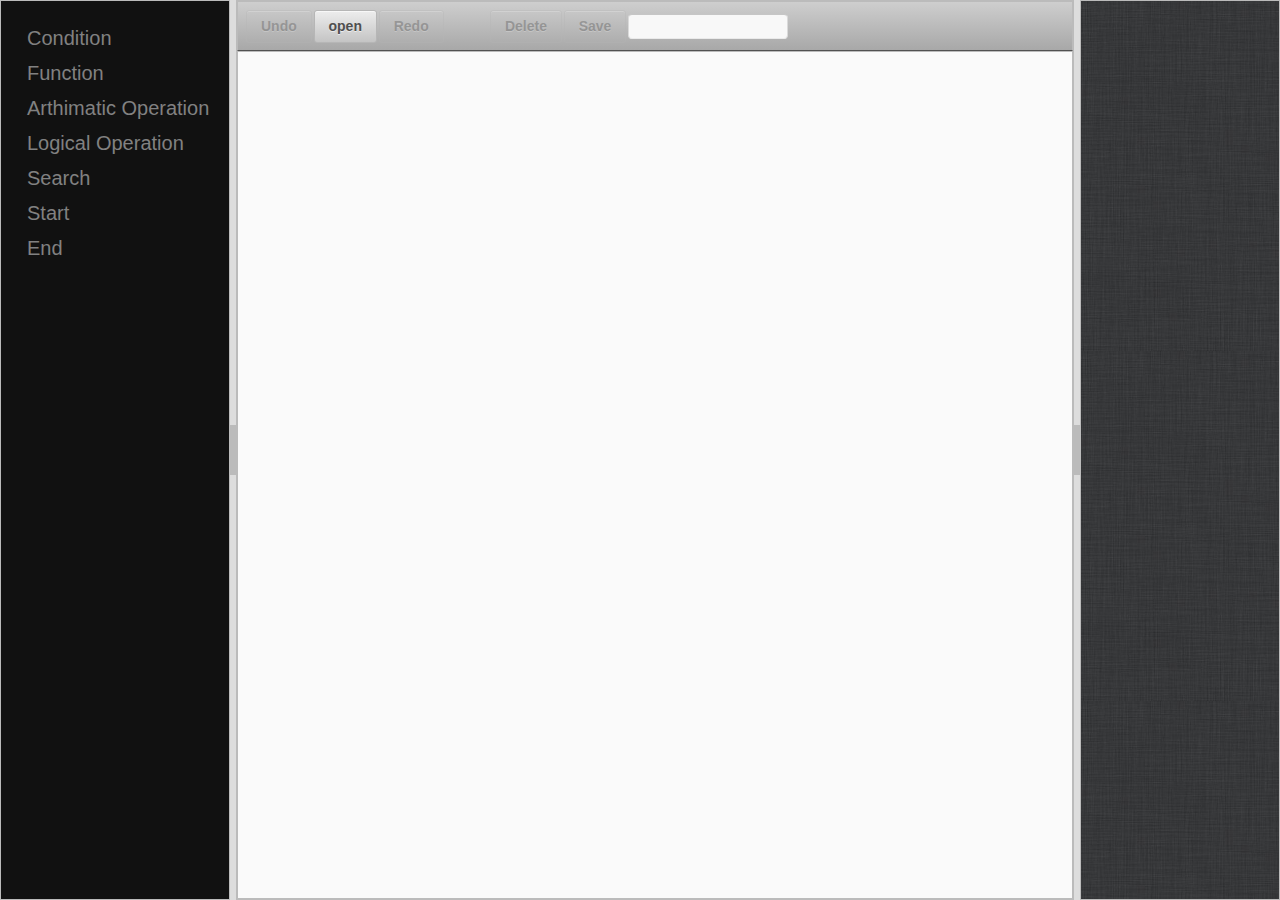
<file: src/main/resources/static/index.html>
﻿<html xmlns:v="urn:schemas-microsoft-com:vml" xmlns:o="urn:schemas-microsoft-com:office:office">
<head>
<title></title>
<meta name="apple-mobile-web-app-capable" content="yes" />
<meta name="viewport" content="width=device-width, minimum-scale=1.0" />
<meta http-equiv="Content-Type" content="text/html; charset=utf-8" />

   <link type="text/css" rel="stylesheet" href="./css/aristo/jquery-ui-1.8.16.custom.css" />
   <link type="text/css" rel="stylesheet" href="./css/jquery.layout.css" />
   <link type="text/css" rel="stylesheet" href="./css/application.css" />

    <script src="./lib/jquery.js"></script>
    <script src="./lib/jquery-ui.js"></script>
    <script src="./lib/jquery.browser.js"></script>
    <script src="./lib/jquery.layout.js"></script>

    <script src="./lib/draw2d.js"></script>

    <script src="./gui/Application.js"></script>
	  <script src="./gui/View.js"></script>
    <script src="./gui/Toolbar.js"></script>
    <script src="./gui/HoverConnection.js"></script>

    
    <script src="./gui/testShape.js"></script>
    <script src="./gui/addition.js"></script>
    <script src="./gui/subtraction.js"></script>
    <script src="./gui/multiplication.js"></script>
    <script src="./gui/division.js"></script>

    <script src="./gui/DecoratedInputPort.js"></script>
    <script src="./gui/MarkerFigure.js"></script>
    <script src="./gui/MarkerStateAFigure.js"></script>
    <script src="./gui/MarkerStateBFigure.js"></script>

    <script src="./gui/OR.js"></script>
    <script src="./gui/AND.js"></script>
    <script src="./gui/NOT.js"></script>
    <script src="./gui/start.js"></script>
    <script src="./gui/end.js"></script>
    <script src="./gui/condition.js"></script>
    <script src="./gui/DblClickCanvasPolicy.js"></script>
    <script src="./gui/diamond.js"></script>
    <script type="text/javascript">

document.addEventListener("DOMContentLoaded",function () {

     var app  = new example.Application();
     app.view.installEditPolicy(  new draw2d.policy.connection.DragConnectionCreatePolicy({
        createConnection: function(){
            return new HoverConnection();
        }
      }));
      app.view.installEditPolicy(new DblClickCanvasPolicy());
});

</script>
<script>
        var variableDic={}
        var resultsDic={}
        var count=1;



       function saveDic(name,value) 
       {

         variableDic[name]=value
         console.log(value)
         document.getElementById("variables").append(name)
         //document.getElementById("variables")


       }
       function clearr()
       {

        document.getElementById('inpName').value=''
         document.getElementById('inpValue').value=''
       }
       function Search(name)
       {
         var temp= variableDic[name]
         document.getElementById("valueLabel").hidden=false
         document.getElementById("valueS").hidden=false
         document.getElementById("valueS").value=temp;
       }

       function add(name)
       {
         var x =document.getElementById("variables")
         var option=document.createElement("option")
         option.text=name
         x.append(option)
         
       }
      

       function returnValue(name)
       {
         //console.log(variableDic[name])
         return variableDic[name]
       }
       function saveRes(res)
       {
         var temp="result"+count
         variableDic[temp]=res
         var x =document.getElementById("variables")
         var option=document.createElement("option")
         option.text=temp
         x.append(option)
            var array= []
            array[0]=document.getElementById("var2text").value
            array[1]=document.getElementById("var1text").value
            myfigure.userData=array

         count++
       }


</script>

</head>

<body id="container">

   <div id="content">
   		<div id="toolbar"></div>
   		<div id="canvas" class="" style="width:3000px; height:3000px;"></div>
   </div>

   <div  id="navigation" >

       <label hidden="true" id="varName">Name: </label>
       <input hidden="true" type="text"id="inpName"> <br>
       <label hidden="true" id="varValue">Value: </label>
       <input hidden="true" type="text"id="inpValue"> <br>
           <br>
       <button hidden="true"type="button" class="button" id="saveVariables" onclick="saveDic(document.getElementById('inpName').value,document.getElementById('inpValue').value) ;add(document.getElementById('inpName').value);clearr()">Save</button>
      <label hidden="true" id="var1Label">Variable1 </label>
      <input  hidden ="true " id="var1text"  type="text" list="variables" oninput="returnValue(document.getElementById('var1text').value)" />
      <datalist id="variables" >     
      </datalist>
    
      <label hidden="true" id="var2Label">Variable2: </label>
      <input  hidden ="true " id="var2text"  type="text" list="variables" oninput="returnValue(document.getElementById('var2text').value)" />
      <datalist id="variables" >
      </datalist>

      <br><label hidden="true" id="resLabel">Result: </label>
      <input type="text"id="resultIn" hidden="true" > <br> <br> 
      <button type="button" class="button" id="resultBut" hidden="true" onclick="myOperation(returnValue(document.getElementById('var1text').value),returnValue( document.getElementById('var2text').value),document.getElementById('var1text').value,document.getElementById('var2text').value),saveRes(document.getElementById('resultIn').value)">Result</button>

      <label hidden="true" id="CondLabel">Variables: </label>
      <input type="text"id="conditionIn" hidden="true" list="variables" oninput="returnValue(document.getElementById('var1text').value)"> <br> <br> 
      <button type="button" class="button" id="conditionBut" hidden="true" onclick="myOperation2()">Add </button>
   </div >

   <div id ="navigation2"class="sidenav">


      <a href= "#"data-shape="diamond"  class=" draw2d_droppable">Condition</a>
      <a href="#about">Function</a>  
      <button class="dropdown-btn">Arthimatic Operation
      <i class="fa fa-caret-down"></i> </button>
      <div class="dropdown-container">
        <a href="#"data-shape="addition"   class=" draw2d_droppable">Addition</a>
        <a href="#"data-shape="subtraction"     class=" draw2d_droppable">Subtraction</a>
        <a href="#"data-shape="multiplication" class=" draw2d_droppable">Multiplication</a>
        <a href="#"data-shape="division" class=" draw2d_droppable">Division</a>
      </div>
      <button class="dropdown-btn">Logical Operation
       <i class="fa fa-caret-down"></i> </button>
      <div class="dropdown-container">
        <a href="#"data-shape="OR" class=" draw2d_droppable">OR</a>
        <a href="#"data-shape="AND"class=" draw2d_droppable">AND</a>
        <a href="#"data-shape="NOT"class=" draw2d_droppable">NOT</a>   
      </div>
      <button class="dropdown-btn">Search
        <i class="fa fa-caret-down"></i> </button>
      <div class="dropdown-container"> 
         Name: <input type="text" id="nameS">
         <label hidden="true" id="valueLabel">Value: </label>
         <input type="text"id="valueS" hidden="true"> <br>
         <br><button type="button" class="button" id="saveVariable" onclick="Search(document.getElementById('nameS').value)" >Search</button>
      </div>
      <a href="#"data-shape="start" class="draw2d_droppable" >Start</a>
      <a href="#"data-shape="end" class=" draw2d_droppable">End</a>

   
    </div>
    <script>
      /* Loop through all dropdown buttons to toggle between hiding and showing its dropdown content - This allows the user to have multiple dropdowns without any conflict */
      var dropdown = document.getElementsByClassName("dropdown-btn");
      var i;

      for (i = 0; i < dropdown.length; i++) {
        dropdown[i].addEventListener("click", function() {
        this.classList.toggle("active");
        var dropdownContent = this.nextElementSibling;
        if (dropdownContent.style.display === "block") {
        dropdownContent.style.display = "none";
        } else {
        dropdownContent.style.display = "block";
        }
        });
      }
      </script>
      
</body>
</html>
</file>
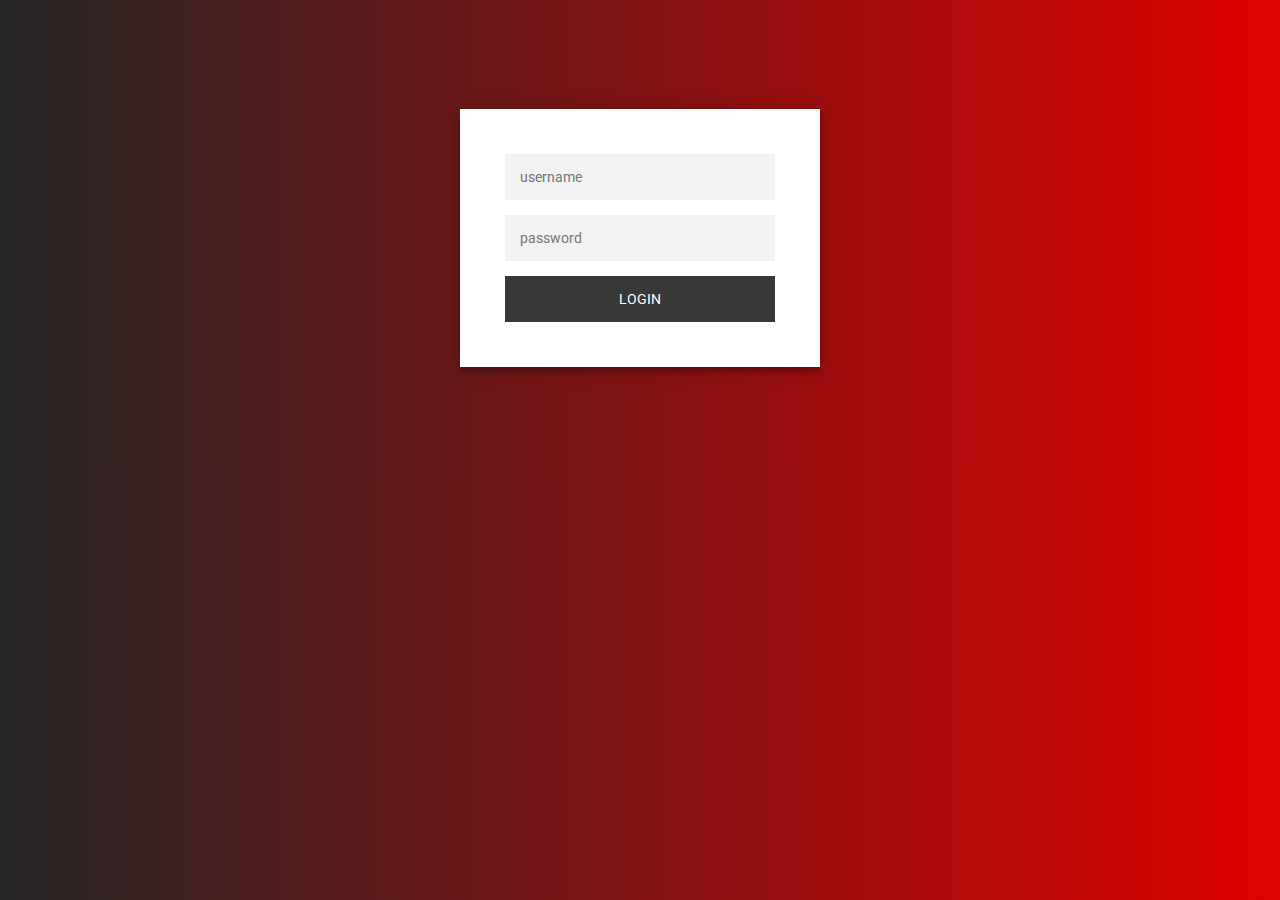
<file: src/main/resources/static/login.html>
<!DOCTYPE html>
<html lang="en">
<head>
    <meta charset="UTF-8">
    <title>Title</title>
    <link type="text/css" rel="stylesheet" href="./login.css" />
    <script src="https://ajax.googleapis.com/ajax/libs/jquery/2.1.4/jquery.min.js"></script>
    <script>
     function success(){
      console.log("success")
    }
    function sendUsername(){
      var name=document.getElementById("username").value
      var pass=document.getElementById("password").value
	  //in js writing json object without double quotes
	  //must send an object of json not an array
      var obj={username:name,password:pass}

      console.log(obj);
      $.ajax({
        type: "POST",
        url: "http://localhost:8070/authenticate",
        data: JSON.stringify(obj),
        success: success(),
        contentType: "application/json",
        dataType: 'json'
        });
    }

  </script>

</head>
<body>

<div class="login-page">
    <div id="form">
        <div class="form">
			<input id="username" type="text" placeholder="username"/>
			<input id="password" type="password" placeholder="password"/>
			<button onclick="sendUsername()">login</button>
        </div>
    </div>

</div>

</body>
</html>
</file>
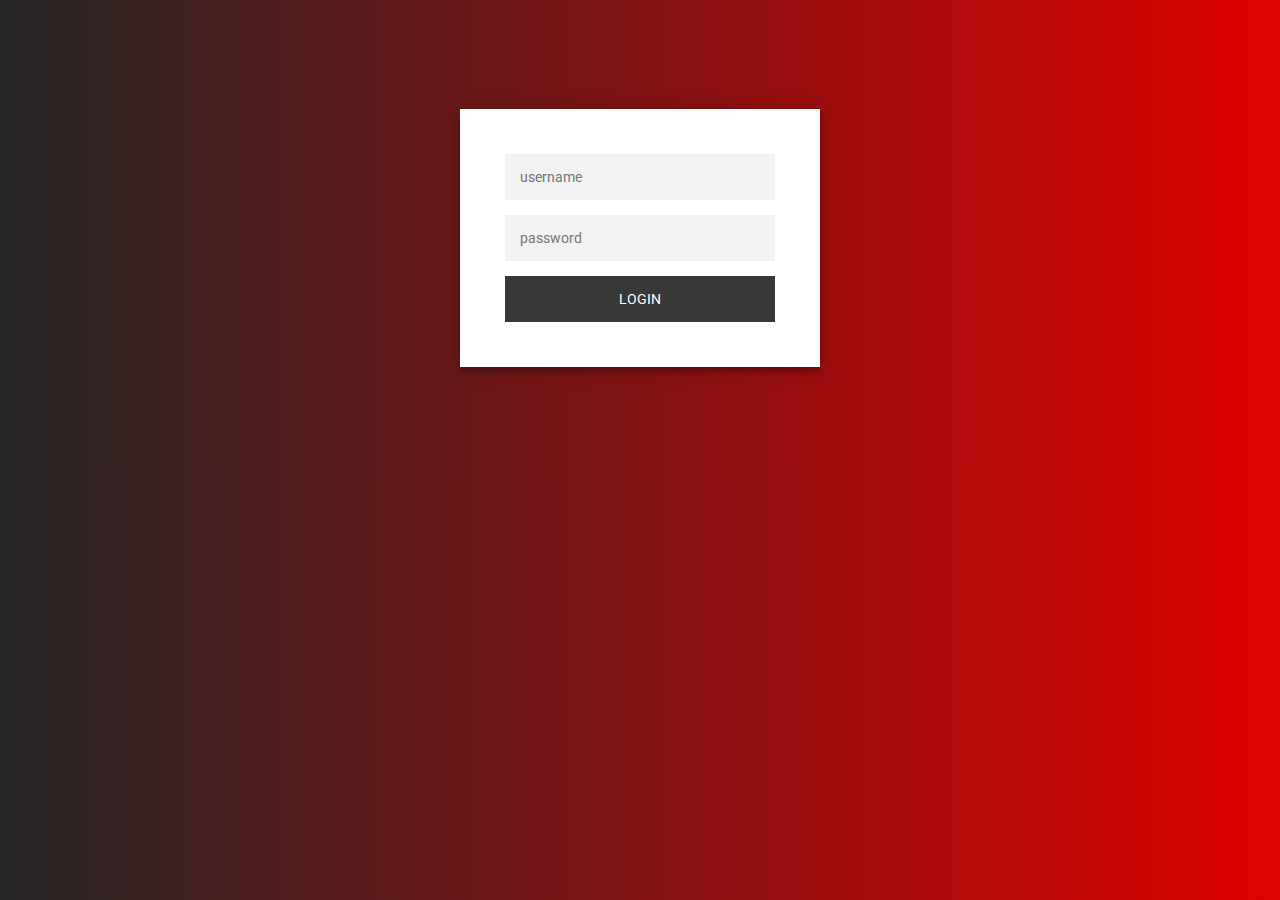
<file: src/main/resources/static/web/login.html>
<!DOCTYPE html>
<html lang="en">
<head>
    <meta charset="UTF-8">
    <title>Title</title>
    <link type="text/css" rel="stylesheet" href="./login.css" />
    <script src="https://ajax.googleapis.com/ajax/libs/jquery/2.1.4/jquery.min.js"></script>
    <script>
     function success(){
        window.location.href = '/web/index.html';
      console.log("success")
    }
    function sendUsername(){
      var name=document.getElementById("username").value
      var pass=document.getElementById("password").value
      var obj={username:name,password:pass}

      console.log(obj);
      $.ajax({
        type: "POST",
        url: "/authenticate",
        data: JSON.stringify(obj),
        success: function (data) {
            console.log(data);

            window.location.href = '/web/index.html?token=' + data.token;console.log("success")
        },
        error: function (jqXHR, textStatus, errorThrown) { console.log("error  ") },
        contentType: "application/json",
        dataType: 'json'
        });
    }

  </script>

</head>
<body>

<div class="login-page">
    <div id="form">
        <div class="form">
			<input id="username" type="text" placeholder="username"/>
			<input id="password" type="password" placeholder="password"/>
			<button onclick="sendUsername()">login</button>
        </div>
    </div>

</div>

</body>
</html>
</file>
<file: src/main/resources/static/css/application.css>
body{
 font-family:Helvetica, Arial, Verdana, sans-serif;
 color:#6b6b6b;
}

input{
 background: none repeat scroll 0 0 #f8f8f8;
 border-color: #C6C6C6 #DADADA #EAEAEA;
 border-radius: 4px 4px 4px 4px;
 -moz-box-sizing: border-box;
 padding-left:7px;
 border-style: solid ;
 border-width: 1px;
 vertical-align: middle;
 height:25px;
 width: 160px;
 font-size:14px;
 line-height:25px;
}


#container{
 padding:0px;
 margin:0px;
}

#canvas {
 padding:0px;
 margin:0px;
 background-color:#FAFAFA;
}

#navigation{
 padding:0px;
 margin:0px;
 background : transparent url(background_drak.jpg);
 text-align: center;
 visibility: hidden;
 display: none;
 
 
}

#toolbar{
background: #cecece; /* Old browsers */
background: -moz-linear-gradient(top,  #cecece 0%, #a8a8a8 100%); /* FF3.6+ */
background: -webkit-gradient(linear, left top, left bottom, color-stop(0%,#cecece), color-stop(100%,#a8a8a8)); /* Chrome,Safari4+ */
background: -webkit-linear-gradient(top,  #cecece 0%,#a8a8a8 100%); /* Chrome10+,Safari5.1+ */
background: -o-linear-gradient(top,  #cecece 0%,#a8a8a8 100%); /* Opera 11.10+ */
background: -ms-linear-gradient(top,  #cecece 0%,#a8a8a8 100%); /* IE10+ */
background: linear-gradient(to bottom,  #cecece 0%,#a8a8a8 100%); /* W3C */
filter: progid:DXImageTransform.Microsoft.gradient( startColorstr='#cecece', endColorstr='#a8a8a8',GradientType=0 ); /* IE6-9 */
 padding:8px;
 margin:0px;
 height:50px;
 border-bottom: 1px solid #515151;
}

   
/******************************************************************
 * Einstellungen der PropertyViews im Editmodus der "Form".
 ******************************************************************/
#propertypane {
 padding:0px;
 margin:0px;
 width:150px;
 background-color:#7D7D7D;
 border-top:0px;
}

/*container of a single property entry*/
.property_container {
 padding:5px;
 padding-bottom:15px;
}

.toolbar_delimiter {
  margin-left:40px;
}

#content {
 padding:0px;
 margin:0px;
}



.palette_node_element{
 border:1px solid gray;
 background-color: #f3f3f3;
 padding:10px;
 cursor:move;
 width:80px;
 margin: 30px auto 30px auto;
 text-align:center;
 align:center;
 border-radius: 5px;
}

.shadow {
 -moz-box-shadow: 3px 3px 4px #000;
 -webkit-box-shadow: 3px 3px 4px #000;
 box-shadow: 3px 3px 4px #000;
 /* For IE 8 */
 -ms-filter: "progid:DXImageTransform.Microsoft.Shadow(Strength=4, Direction=135, Color='#000000')";
 /* For IE 5.5 - 7 */
 filter: progid:DXImageTransform.Microsoft.Shadow(Strength=4, Direction=135, Color='#000000');
}

/*/////////////*/
/* Fixed sidenav, full height */
.sidenav {
  height: 100%;
  width: 30%;
  position: fixed;
  z-index: 1;
  top: 0;
  left: 0;
  background-color: #111;
  overflow-x: hidden;
  padding-top: 20px;
}

/* Style the sidenav links and the dropdown button */
.sidenav a, .dropdown-btn {
  padding: 6px 8px 6px 16px;
  text-decoration: none;
  font-size: 20px;
  color: #818181;
  display: block;
  border: none;
  background: none;
  width:100%;
  text-align: left;
  cursor: pointer;
  outline: none;
}

/* On mouse-over */
.sidenav a:hover, .dropdown-btn:hover {
  color: #f1f1f1;
}

/* Main content */
.main {
  margin-left: 200px; /* Same as the width of the sidenav */
  font-size: 20px; /* Increased text to enable scrolling */
  padding: 0px 10px;
}

/* Add an active class to the active dropdown button */
.active {
  background-color: green;
  color: white;
}
.hidden{
  visibility:hidden;
  display: none;
}
.button{
  background-color: rgb(133, 136, 134);
  border:none;
  border-radius: 5px;
  color: #fff;
  padding: 15px,32px;
  text-align: center;
  text-decoration: none;
  font-size: 24px;
  width: 50%;
  cursor: pointer;
  outline: none;
  position: relative;
  
}
/* Dropdown container (hidden by default). Optional: add a lighter background color and some left padding to change the design of the dropdown content */
.dropdown-container {
  display: none;
  background-color: #262626;
  padding-left: 8px;
}

/* Optional: Style the caret down icon */
.fa-caret-down {
  float: right;
  padding-right: 8px;
}
</file>
<file: src/main/resources/static/login.css>
@import url(https://fonts.googleapis.com/css?family=Roboto:300);

.login-page {
  width: 360px;
  padding: 8% 0 0;
  margin: auto;
}
.form {
  position: relative;
  z-index: 1;
  background: #FFFFFF;
  max-width: 360px;
  margin: 0 auto 100px;
  padding: 45px;
  text-align: center;
  box-shadow: 0 0 20px 0 rgba(0, 0, 0, 0.2), 0 5px 5px 0 rgba(0, 0, 0, 0.24);
}
.form input {
  font-family: "Roboto", sans-serif;
  outline: 0;
  background: #f2f2f2;
  width: 100%;
  border: 0;
  margin: 0 0 15px;
  padding: 15px;
  box-sizing: border-box;
  font-size: 14px;
}
.form button {
  font-family: "Roboto", sans-serif;
  text-transform: uppercase;
  outline: 0;
  background: rgb(55, 56, 55);
  width: 100%;
  border: 0;
  padding: 15px;
  color: #FFFFFF;
  font-size: 14px;
  -webkit-transition: all 0.3 ease;
  transition: all 0.3 ease;
  cursor: pointer;
}
.form button:hover,.form button:active,.form button:focus {
  background: rgb(105, 107, 105);
}
.form .message {
  margin: 15px 0 0;
  color: #b3b3b3;
  font-size: 12px;
}
.form .message a {
  color: #4CAF50;
  text-decoration: none;
}
.form .register-form {
  display: none;
}
.container {
  position: relative;
  z-index: 1;
  max-width: 300px;
  margin: 0 auto;
}
.container:before, .container:after {
  content: "";
  display: block;
  clear: both;
}
.container .info {
  margin: 50px auto;
  text-align: center;
}
.container .info h1 {
  margin: 0 0 15px;
  padding: 0;
  font-size: 36px;
  font-weight: 300;
  color: #1a1a1a;
}
.container .info span {
  color: #4d4d4d;
  font-size: 12px;
}
.container .info span a {
  color: #000000;
  text-decoration: none;
}
.container .info span .fa {
  color: #EF3B3A;
}
body {
  background: #E00201; /* fallback for old browsers */
  background: -webkit-linear-gradient(right, #E00201, rgb(8, 8, 8));
  background: -moz-linear-gradient(right, #E00201, rgb(7, 7, 7));
  background: -o-linear-gradient(right, #E00201, rgb(12, 12, 12));
  background: linear-gradient(to left, #E00201, rgb(37, 37, 37));
  font-family: "Roboto", sans-serif;
  -webkit-font-smoothing: antialiased;
  -moz-osx-font-smoothing: grayscale;
}
</file>
<file: src/main/resources/static/web/login.css>
@import url(https://fonts.googleapis.com/css?family=Roboto:300);

.login-page {
  width: 360px;
  padding: 8% 0 0;
  margin: auto;
}
.form {
  position: relative;
  z-index: 1;
  background: #FFFFFF;
  max-width: 360px;
  margin: 0 auto 100px;
  padding: 45px;
  text-align: center;
  box-shadow: 0 0 20px 0 rgba(0, 0, 0, 0.2), 0 5px 5px 0 rgba(0, 0, 0, 0.24);
}
.form input {
  font-family: "Roboto", sans-serif;
  outline: 0;
  background: #f2f2f2;
  width: 100%;
  border: 0;
  margin: 0 0 15px;
  padding: 15px;
  box-sizing: border-box;
  font-size: 14px;
}
.form button {
  font-family: "Roboto", sans-serif;
  text-transform: uppercase;
  outline: 0;
  background: rgb(55, 56, 55);
  width: 100%;
  border: 0;
  padding: 15px;
  color: #FFFFFF;
  font-size: 14px;
  -webkit-transition: all 0.3 ease;
  transition: all 0.3 ease;
  cursor: pointer;
}
.form button:hover,.form button:active,.form button:focus {
  background: rgb(105, 107, 105);
}
.form .message {
  margin: 15px 0 0;
  color: #b3b3b3;
  font-size: 12px;
}
.form .message a {
  color: #4CAF50;
  text-decoration: none;
}
.form .register-form {
  display: none;
}
.container {
  position: relative;
  z-index: 1;
  max-width: 300px;
  margin: 0 auto;
}
.container:before, .container:after {
  content: "";
  display: block;
  clear: both;
}
.container .info {
  margin: 50px auto;
  text-align: center;
}
.container .info h1 {
  margin: 0 0 15px;
  padding: 0;
  font-size: 36px;
  font-weight: 300;
  color: #1a1a1a;
}
.container .info span {
  color: #4d4d4d;
  font-size: 12px;
}
.container .info span a {
  color: #000000;
  text-decoration: none;
}
.container .info span .fa {
  color: #EF3B3A;
}
body {
  background: #E00201; /* fallback for old browsers */
  background: -webkit-linear-gradient(right, #E00201, rgb(8, 8, 8));
  background: -moz-linear-gradient(right, #E00201, rgb(7, 7, 7));
  background: -o-linear-gradient(right, #E00201, rgb(12, 12, 12));
  background: linear-gradient(to left, #E00201, rgb(37, 37, 37));
  font-family: "Roboto", sans-serif;
  -webkit-font-smoothing: antialiased;
  -moz-osx-font-smoothing: grayscale;
}
</file>
